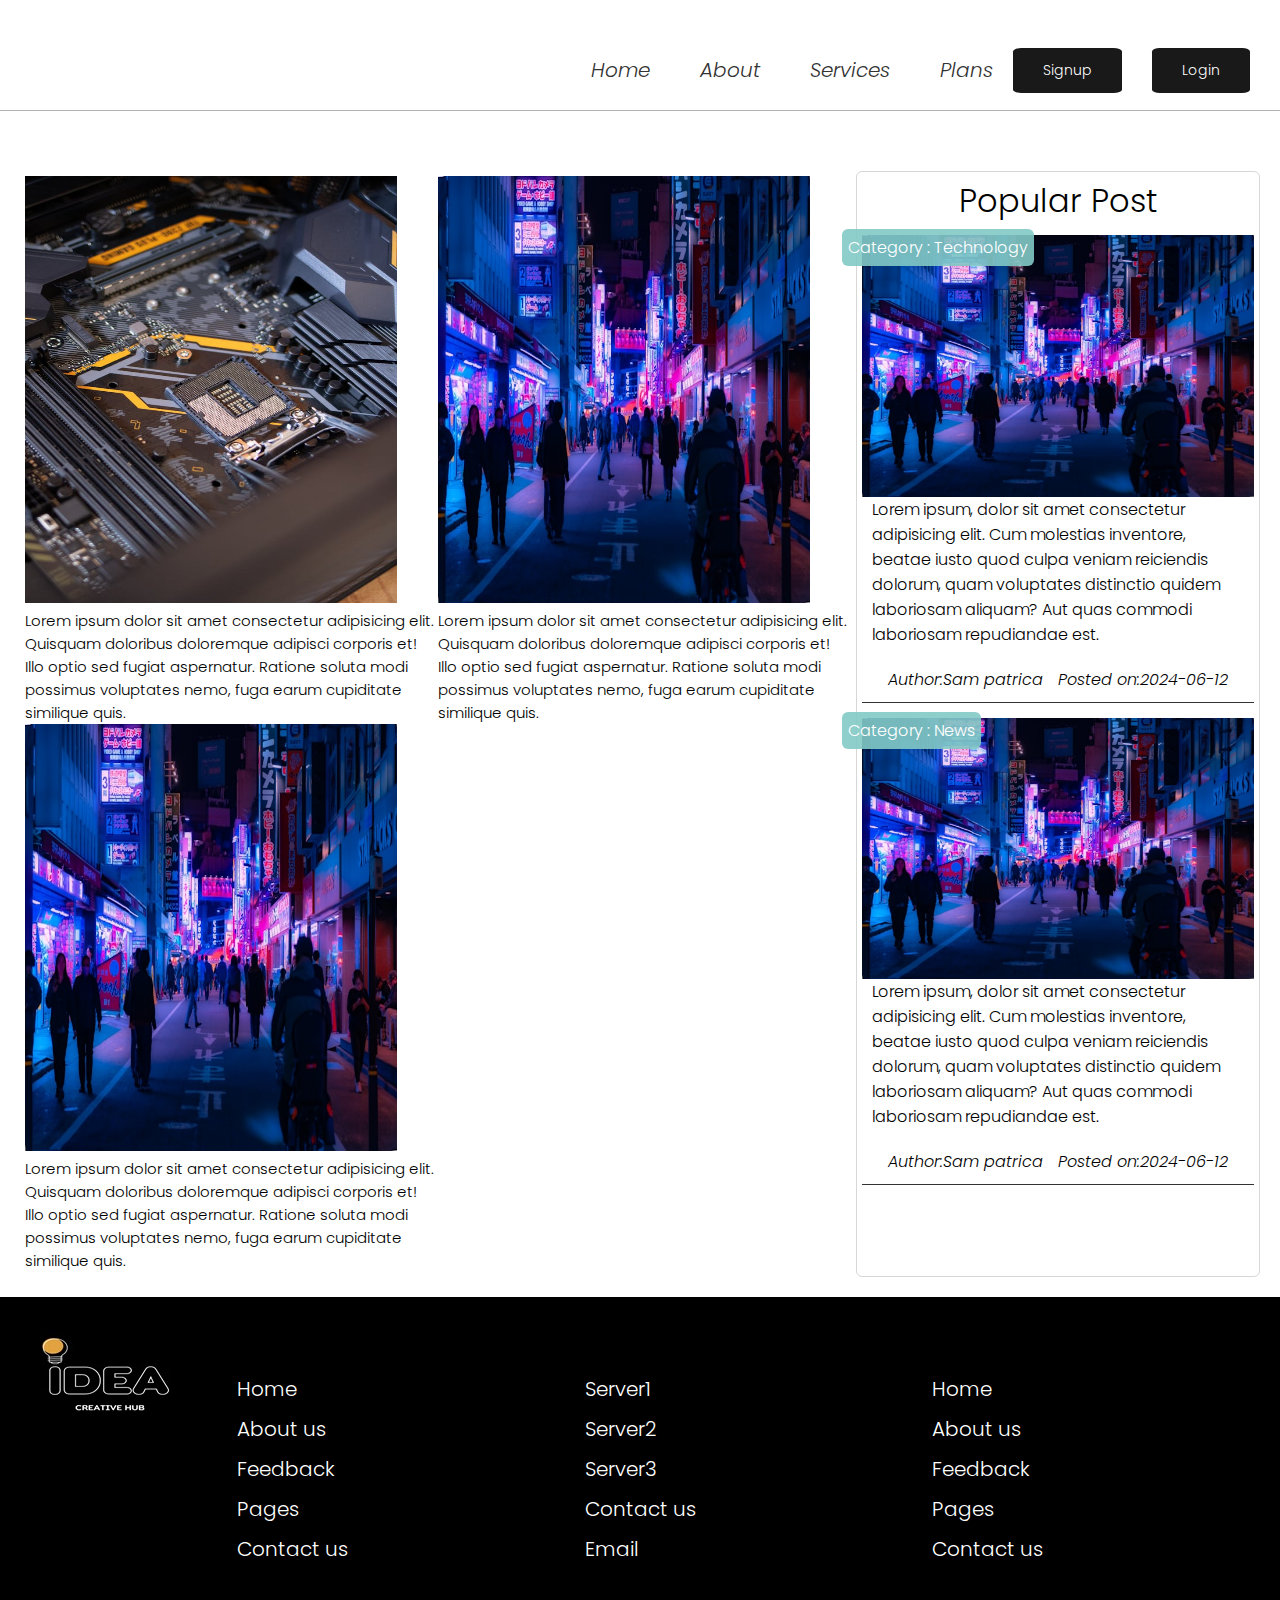
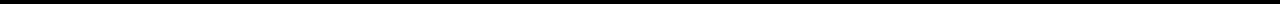
<file: index.html>
<!DOCTYPE html>
<html lang="en">
  <head>
    <meta charset="UTF-8" />
    <meta name="viewport" content="width=device-width, initial-scale=1.0" />
    <link rel="stylesheet" href="style.css" />
    <title>Document</title>
  </head>
  <body>
    <nav>
      <div id="mobile-view-menu" style="margin-top: 30px">
        <div class="ham_burger_menu"></div>
        <div class="ham_burger_menu"></div>
        <div class="ham_burger_menu"></div>
      </div>
      <ul id="mobile-menu">
        <li>Home</li>
        <li>About</li>
        <li>Services</li>
        <li>Plans</li>
        <div class="mobile-view">
          <button class="signup">Signup</button>
          <button class="login">Login</button>
        </div>
      </ul>
    </nav>
    <main class="content-wrapper">
      <aside class="post">
        <div class="allpost">
       
          <div class="post-one">
            <figure>
              <figcaption>
                <img src="./images/pcb-circuit.jpg"  class="img1"/>
              
              </figcaption>
            </figure>
            <!-- <h1>post one</h1> -->
            <p>
              Lorem ipsum dolor sit amet consectetur adipisicing elit.
              Quisquam doloribus doloremque adipisci corporis et! Illo optio
              sed fugiat aspernatur. Ratione soluta modi possimus voluptates
              nemo, fuga earum cupiditate similique quis.
            </p>
          </div>
          <div class="post-one">
            <figure>
              <figcaption>
                <img src="./images/img1.jpg"  class="img1" />
              
              </figcaption>
            </figure>
            <p>
              Lorem ipsum dolor sit amet consectetur adipisicing elit.
              Quisquam doloribus doloremque adipisci corporis et! Illo optio
              sed fugiat aspernatur. Ratione soluta modi possimus voluptates
              nemo, fuga earum cupiditate similique quis.
            </p>
          </div>
          <div class="post-one">
            <figure>
              <figcaption>
                <img src="./images/img1.jpg"  class="img1" />
              
              </figcaption>
            </figure>
            <p>
              Lorem ipsum dolor sit amet consectetur adipisicing elit.
              Quisquam doloribus doloremque adipisci corporis et! Illo optio
              sed fugiat aspernatur. Ratione soluta modi possimus voluptates
              nemo, fuga earum cupiditate similique quis.
            </p>
          </div>
        
        </div>
       
      </aside>
      <aside class="popular-post">
        <h1 class="popular-post-heading">Popular Post</h1>
        <div class="" style="border-bottom: 1px solid #333">
          <section class="post-container">
            <figure >
              <figcaption >
                <img src="/images/img1.jpg" alt="postOne" class="post-image"  />
                <div class="imgbadge"  >Category : Technology</div>

              </figcaption>
            </figure>
            <p>
              Lorem ipsum, dolor sit amet consectetur adipisicing elit. Cum
              molestias inventore, beatae iusto quod culpa veniam reiciendis
              dolorum, quam voluptates distinctio quidem laboriosam aliquam? Aut
              quas commodi laboriosam repudiandae est.
            </p>
          </section>
          <section class="post-details">
            <i>Author:Sam patrica </i>
            <i>Posted on:2024-06-12</i>
            
          </section>
        </div>
        <!--  -->

        <div
          class=""
          style="border-bottom: 1px solid #333; width: 100%; margin-top: 15px"
        >
          <section class="post-container">
            <figure>
              <figcaption>
                <img src="/images/img1.jpg" alt="postOne" class="post-image" />
                <div class="imgbadge">Category : News</div>
              </figcaption>
            </figure>
            <p>
              Lorem ipsum, dolor sit amet consectetur adipisicing elit. Cum
              molestias inventore, beatae iusto quod culpa veniam reiciendis
              dolorum, quam voluptates distinctio quidem laboriosam aliquam? Aut
              quas commodi laboriosam repudiandae est.
            </p>
          </section>
          <section class="post-details">
            <i>Author:Sam patrica </i>
            <i>Posted on:2024-06-12</i>
          
          </section>
        </div>
      </aside>
    
    </main>
<footer>
 
  <img src="./images/DEA1.jpg" alt="">
  <div class="footer-section">
    <ul>
      <li>Home</li>
      <li>About us</li>
      <li>Feedback</li>
      <li>Pages</li>
      <li>Contact us</li>
    </ul>

    <!--  -->
    <ul>
      <li>Server1</li>
      <li>Server2</li>
      <li>Server3</li>
      <li>Contact us</li>
      <li>Email</li>
    </ul> 
    <!--  -->

    <ul>
      <li>Home</li>
      <li>About us</li>
      <li>Feedback</li>
      <li>Pages</li>
      <li>Contact us</li>
    </ul>
  </div>
</footer>
    <script src="main.js"></script>
  </body>
</html>
</file>
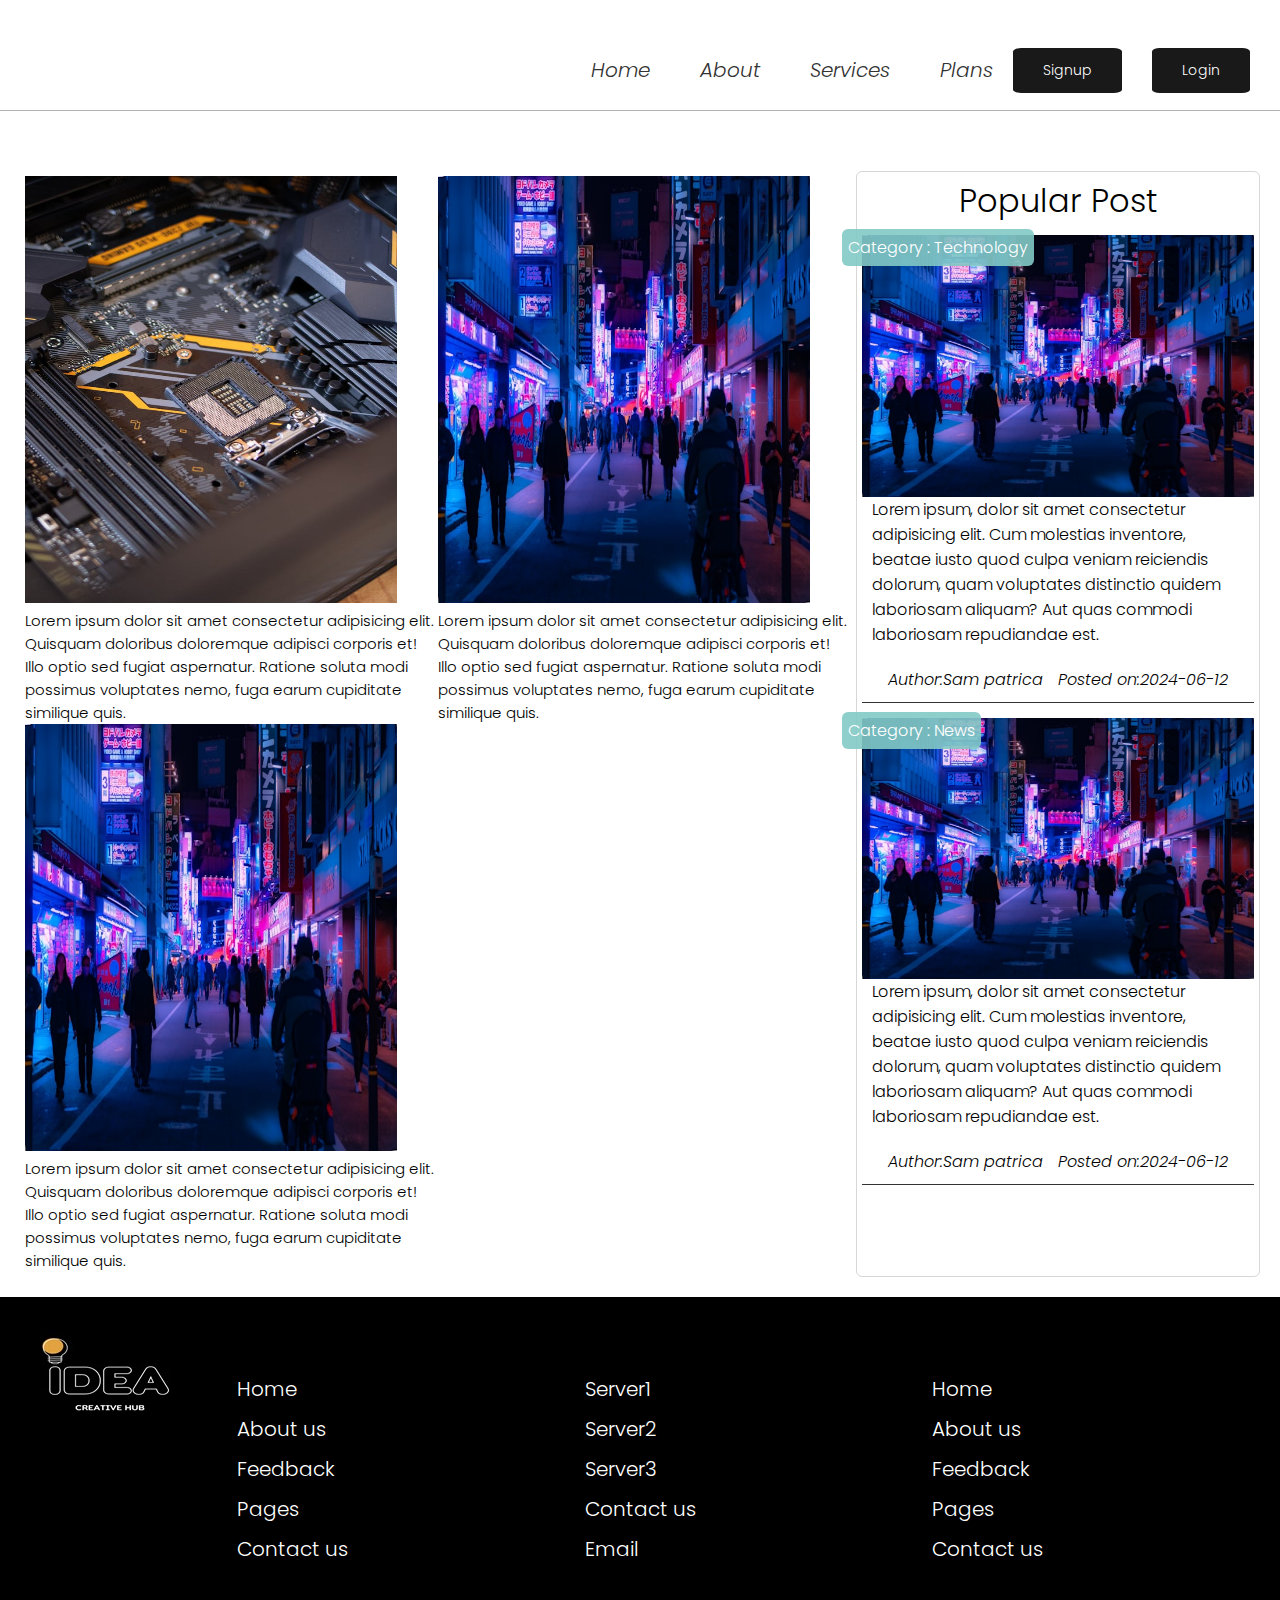
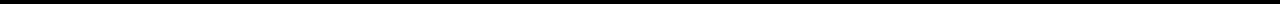
<file: navmenu.html>
<!DOCTYPE html>
<html lang="en">
  <head>
    <meta charset="UTF-8" />
    <meta name="viewport" content="width=device-width, initial-scale=1.0" />
    <link rel="stylesheet" href="nav.css" />
    <title>Document</title>
  </head>
  <body>
    <nav>
      <div id="mobile-view-menu" style="margin-top: 30px">
        <div class="ham_burger_menu"></div>
        <div class="ham_burger_menu"></div>
        <div class="ham_burger_menu"></div>
      </div>
      <ul id="mobile-menu">
        <li>Home</li>
        <li>About</li>
        <li>Services</li>
        <li>Plans</li>
        <div class="mobile-view">
          <button class="signup">Signup</button>
          <button class="login">Login</button>
        </div>
      </ul>
    </nav>
    <main class="content-wrapper">
      <aside class="post">
        <div class="allpost">
       
          <div class="post-one">
            <figure>
              <figcaption>
                <img src="./images/pcb-circuit.jpg"  class="img1"/>
              
              </figcaption>
            </figure>
            <!-- <h1>post one</h1> -->
            <p>
              Lorem ipsum dolor sit amet consectetur adipisicing elit.
              Quisquam doloribus doloremque adipisci corporis et! Illo optio
              sed fugiat aspernatur. Ratione soluta modi possimus voluptates
              nemo, fuga earum cupiditate similique quis.
            </p>
          </div>
          <div class="post-one">
            <figure>
              <figcaption>
                <img src="./images/img1.jpg"  class="img2" />
              
              </figcaption>
            </figure>
            <p>
              Lorem ipsum dolor sit amet consectetur adipisicing elit.
              Quisquam doloribus doloremque adipisci corporis et! Illo optio
              sed fugiat aspernatur. Ratione soluta modi possimus voluptates
              nemo, fuga earum cupiditate similique quis.
            </p>
          </div>
          <div class="post-one">
            <figure>
              <figcaption>
                <img src="./images/img1.jpg"  class="img2" />
              
              </figcaption>
            </figure>
            <p>
              Lorem ipsum dolor sit amet consectetur adipisicing elit.
              Quisquam doloribus doloremque adipisci corporis et! Illo optio
              sed fugiat aspernatur. Ratione soluta modi possimus voluptates
              nemo, fuga earum cupiditate similique quis.
            </p>
          </div>
        
        </div>
       
      </aside>
      <aside class="popular-post">
        <h1 class="popular-post-heading">Popular Post</h1>
        <div class="" style="border-bottom: 1px solid #333">
          <section class="post-container">
            <figure >
              <figcaption >
                <img src="/images/img1.jpg" alt="postOne" class="post-image"  />
                <div class="imgbadge"  >Category : Technology</div>

              </figcaption>
            </figure>
            <p>
              Lorem ipsum, dolor sit amet consectetur adipisicing elit. Cum
              molestias inventore, beatae iusto quod culpa veniam reiciendis
              dolorum, quam voluptates distinctio quidem laboriosam aliquam? Aut
              quas commodi laboriosam repudiandae est.
            </p>
          </section>
          <section class="post-details">
            <i>Author:Sam patrica </i>
            <i>Posted on:2024-06-12</i>
            
          </section>
        </div>
        <!--  -->

        <div
          class=""
          style="border-bottom: 1px solid #333; width: 100%; margin-top: 15px"
        >
          <section class="post-container">
            <figure>
              <figcaption>
                <img src="/images/img1.jpg" alt="postOne" class="post-image" />
                <div class="imgbadge">Category : News</div>
              </figcaption>
            </figure>
            <p>
              Lorem ipsum, dolor sit amet consectetur adipisicing elit. Cum
              molestias inventore, beatae iusto quod culpa veniam reiciendis
              dolorum, quam voluptates distinctio quidem laboriosam aliquam? Aut
              quas commodi laboriosam repudiandae est.
            </p>
          </section>
          <section class="post-details">
            <i>Author:Sam patrica </i>
            <i>Posted on:2024-06-12</i>
          
          </section>
        </div>
      </aside>
    
    </main>
<footer>
 
  <img src="./images/DEA1.jpg" alt="">
  <div class="footer-section">
    <ul>
      <li>Home</li>
      <li>About us</li>
      <li>Feedback</li>
      <li>Pages</li>
      <li>Contact us</li>
    </ul>

    <!--  -->
    <ul>
      <li>Server1</li>
      <li>Server2</li>
      <li>Server3</li>
      <li>Contact us</li>
      <li>Email</li>
    </ul> 
    <!--  -->

    <ul>
      <li>Home</li>
      <li>About us</li>
      <li>Feedback</li>
      <li>Pages</li>
      <li>Contact us</li>
    </ul>
  </div>
</footer>
    <script src="main.js"></script>
  </body>
</html>
</file>
<file: style.css>
@import url("https://fonts.googleapis.com/css2?family=Poppins:ital,wght@0,100;0,200;0,300;0,400;0,500;0,600;0,700;0,800;0,900;1,100;1,200;1,300;1,400;1,500;1,600;1,700;1,800;1,900&display=swap");

* {
  margin: 0px;
  padding: 0px;
  font-family: "Poppins", sans-serif;
  font-weight: 300;
}
nav {
  background-color: #ffffff;
  border-bottom: 1px solid #b2b2b2;
}
nav > ul {
  display: flex;
  justify-content: flex-end;

  align-items: center;
  height: 80px;
  font-family: "Poppins", sans-serif;
  font-weight: 300;
  font-style: italic;
}
nav > ul > li {
  color: #333;
  list-style-type: none;
  margin-left: 50px;
  font-size: 20px;
}

.signup,
.login {
  margin-left: 20px;
  display: flex;
  padding: 12px 30px;
  font-size: 14px;
  border-radius: 8%;
  margin-right: 30px;
  border: none;
  background-color: #191919;
  color: white;
}
.login {
  margin-left: 0px;
}

.login:hover,
.signup:hover {
  cursor: pointer;
  background-color: #4c4c4c;
  transform: scale(1.1);
  font-size: 14px;
}

li:hover {
  text-decoration: underline;
  cursor: pointer;
}

.mobile-view {
  display: flex;
}
.ham_burger_menu {
  display: none;
}

@media screen and (max-width: 700px) {
  nav > ul {
    display: flex;
    flex-direction: column;
    height: auto;
    justify-content: space-around;
    display: none;
  }
  nav > ul > li {
    margin: 10px;
    font-size: 30px;
  }
  .login {
    display: flex;
    display: none;
  }
  .signup {
    display: flex;
    display: none;
  }
  .mobile-view {
    display: flex;
    padding: 20px 0px;
  }
  .ham_burger_menu {
    width: 42px;
    height: 2px;
    margin: 10px;
    background-color: #333;
    display: block;
  }

  .addItemList {
    margin-top: 20px;
    display: flex;
    flex-direction: column;
    height: auto;
    justify-content: space-around;
  }
  .popular-post {
    margin-left: auto;
  }
  .content-wrapper{
    flex-direction: column;
}
.post-details{
  display: flex;
  flex-direction: column;
  padding: 5px;
  flex-wrap: wrap;
}

.post-one
{
 min-width:  100%; 
 padding: 10px;
  }
 .post-one .img1{
    width: 100%;
    height: 300px;
  }
.footer-section{
  display: flex;
  flex-direction: column;
  align-items:  center;
}
  
}

.content-wrapper {
  display: flex;
  margin-top: 40px;
  flex-wrap: wrap;
  padding: 20px;
 
}
.popular-post {
  margin-left: auto;
  flex: 2 0 25%;
  padding: 5px;
  border: 0.3px solid #d7d7d7;
  border-radius: 6px;
}

.post {

  flex: 2 0 60%;
  padding: 5px;
 }


.popular-post-heading{
    margin-bottom: 10px;
    display: flex;
    justify-content: center;
    font-family: "Poppins", sans-serif;
    font-weight: 300;
    font-style: initial;
}

.post-container{
    /* display: flex; */
}
.post-image{
width: 100%;

/* padding: 0px 20px; */
}

.post-container>p{
  padding:0px 10px;
}
.post-container > figure>figcaption{
  display: flex;
  justify-content: center;
  position: relative;
  
}
.imgbadge{
  position: absolute;
   top:-6px;
   color: red; 
   left: -20px;
    background-color: beige; 
    padding: 6px;
     border-radius: 6px;
}
.imgbadge:nth-child(odd){
  background-color: #333;
}
.post-details{
  font-size: 16px;
  display: flex;
  justify-content: space-evenly;
  margin-top: 20px;
  font-weight: bold;
  margin-bottom: 10px;
  flex-wrap: wrap;
  font-style: initial;
  padding:0px 10px;
  }


  .post{
    font-size: 15px;
    font-style: initial;
  }

  .post-one,
  .post-two{
    padding: 0px;
    width:  50%; 
    }
.img1,.img2{
  width: 90%;
  background-position: center;
  height: 427px;
}
.imgbadge:nth-child(2n){
  background-color: hsla(176, 40%, 65%, 0.9);
  color: hsla(360, 79%, 100%, 1);
}

.allpost{
display: flex;
flex-wrap: wrap;
  }
 footer{
  background-color: hsla(0, 0%, 0%, 1);
  color: #ffffff;
 }

 .footer-section{
  display: flex;
  justify-content: space-evenly;
 margin-top: -100px;
 }
 .footer-section>ul{
   margin-bottom: 40px;

 }
 .footer-section>ul>li{
  list-style-type: none;
  margin-top: 10px;
  font-size: 20px;
 }
 footer>img{

  margin-left: 10px;
  margin-top: 10px;
 }
</file>
<file: nav.css>
@import url("https://fonts.googleapis.com/css2?family=Poppins:ital,wght@0,100;0,200;0,300;0,400;0,500;0,600;0,700;0,800;0,900;1,100;1,200;1,300;1,400;1,500;1,600;1,700;1,800;1,900&display=swap");

* {
  margin: 0px;
  padding: 0px;
  font-family: "Poppins", sans-serif;
  font-weight: 300;
}
nav {
  background-color: #ffffff;
  border-bottom: 1px solid #b2b2b2;
}
nav > ul {
  display: flex;
  justify-content: flex-end;

  align-items: center;
  height: 80px;
  font-family: "Poppins", sans-serif;
  font-weight: 300;
  font-style: italic;
}
nav > ul > li {
  color: #333;
  list-style-type: none;
  margin-left: 50px;
  font-size: 20px;
}

.signup,
.login {
  margin-left: 20px;
  display: flex;
  padding: 12px 30px;
  font-size: 14px;
  border-radius: 8%;
  margin-right: 30px;
  border: none;
  background-color: #191919;
  color: white;
}
.login {
  margin-left: 0px;
}

.login:hover,
.signup:hover {
  cursor: pointer;
  background-color: #4c4c4c;
  transform: scale(1.1);
  font-size: 14px;
}

li:hover {
  text-decoration: underline;
  cursor: pointer;
}

.mobile-view {
  display: flex;
}
.ham_burger_menu {
  display: none;
}

@media screen and (max-width: 700px) {
  nav > ul {
    display: flex;
    flex-direction: column;
    height: auto;
    justify-content: space-around;
    display: none;
  }
  nav > ul > li {
    margin: 10px;
    font-size: 30px;
  }
  .login {
    display: flex;
    display: none;
  }
  .signup {
    display: flex;
    display: none;
  }
  .mobile-view {
    display: flex;
    padding: 20px 0px;
  }
  .ham_burger_menu {
    width: 42px;
    height: 2px;
    margin: 10px;
    background-color: #333;
    display: block;
  }

  .addItemList {
    margin-top: 20px;
    display: flex;
    flex-direction: column;
    height: auto;
    justify-content: space-around;
  }
  .popular-post {
    margin-left: auto;
  }
  .content-wrapper{
    flex-direction: column;
}
.post-details{
  display: flex;
  flex-direction: column;
  padding: 5px;
  flex-wrap: wrap;
}

.post-one
{
 min-width:  100%; 
 padding: 10px;
  }
 .post-one .img1,
 .post-two .img2{
    width: 100%;
    height: 300px;
  }
.footer-section{
  display: flex;
  flex-direction: column;
  align-items:  center;
}
  
}

.content-wrapper {
  display: flex;
  margin-top: 40px;
  flex-wrap: wrap;
  padding: 20px;
 
}
.popular-post {
  margin-left: auto;
  flex: 2 0 25%;
  padding: 5px;
  border: 0.3px solid #d7d7d7;
  border-radius: 6px;
}

.post {

  flex: 2 0 60%;
  padding: 5px;
 }


.popular-post-heading{
    margin-bottom: 10px;
    display: flex;
    justify-content: center;
    font-family: "Poppins", sans-serif;
    font-weight: 300;
    font-style: initial;
}

.post-container{
    /* display: flex; */
}
.post-image{
width: 100%;

/* padding: 0px 20px; */
}

.post-container>p{
  padding:0px 10px;
}
.post-container > figure>figcaption{
  display: flex;
  justify-content: center;
  position: relative;
  
}
.imgbadge{
  position: absolute;
   top:-6px;
   color: red; 
   left: -20px;
    background-color: beige; 
    padding: 6px;
     border-radius: 6px;
}
.imgbadge:nth-child(odd){
  background-color: #333;
}
.post-details{
  font-size: 16px;
  display: flex;
  justify-content: space-evenly;
  margin-top: 20px;
  font-weight: bold;
  margin-bottom: 10px;
  flex-wrap: wrap;
  font-style: initial;
  padding:0px 10px;
  }


  .post{
    font-size: 15px;
    font-style: initial;
  }

  .post-one,
  .post-two{
    padding: 0px;
    width:  50%; 
    }
.img1,.img2{
  width: 90%;
  background-position: center;
  height: 427px;
}
.imgbadge:nth-child(2n){
  background-color: hsla(176, 40%, 65%, 0.9);
  color: hsla(360, 79%, 100%, 1);
}

.allpost{
display: flex;
flex-wrap: wrap;
  }
 footer{
  background-color: hsla(0, 0%, 0%, 1);
  color: #ffffff;
 }

 .footer-section{
  display: flex;
  justify-content: space-evenly;
 margin-top: -100px;
 }
 .footer-section>ul{
   margin-bottom: 40px;

 }
 .footer-section>ul>li{
  list-style-type: none;
  margin-top: 10px;
  font-size: 20px;
 }
 footer>img{

  margin-left: 10px;
  margin-top: 10px;
 }
</file>
